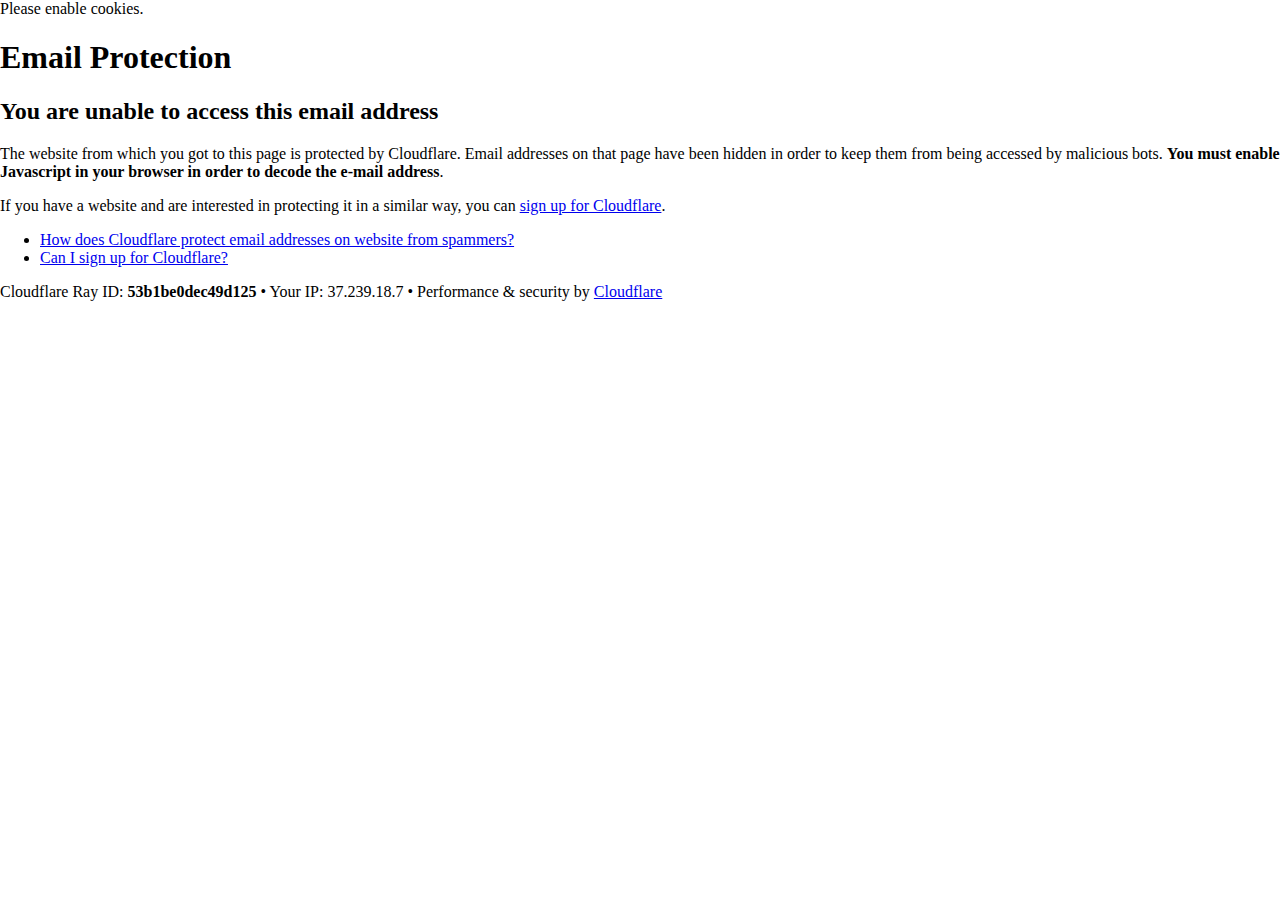
<file: cdn-cgi/l/email-protection.html>
<!DOCTYPE html>
<!--[if lt IE 7]> <html class="no-js ie6 oldie" lang="en-US"> <![endif]-->
<!--[if IE 7]>    <html class="no-js ie7 oldie" lang="en-US"> <![endif]-->
<!--[if IE 8]>    <html class="no-js ie8 oldie" lang="en-US"> <![endif]-->
<!--[if gt IE 8]><!--> <html class="no-js" lang="en-US"> <!--<![endif]-->

<!-- Mirrored from  /cdn-cgi/l/email-protection by HTTrack Website Copier/3.x [XR&CO'2014], Tue, 26 Nov 2019 06:00:57 GMT -->
<!-- Added by HTTrack --><meta http-equiv="content-type" content="text/html;charset=UTF-8" /><!-- /Added by HTTrack -->
<head>
<title>Email Protection | Cloudflare</title>
<meta charset="UTF-8" />
<meta http-equiv="Content-Type" content="text/html; charset=UTF-8" />
<meta http-equiv="X-UA-Compatible" content="IE=Edge,chrome=1" />
<meta name="robots" content="noindex, nofollow" />
<meta name="viewport" content="width=device-width,initial-scale=1,maximum-scale=1" />
<link rel="stylesheet" id="cf_styles-css" href="https:// /cdn-cgi/styles/cf.errors.css" type="text/css" media="screen,projection" />
<!--[if lt IE 9]><link rel="stylesheet" id='cf_styles-ie-css' href="/cdn-cgi/styles/cf.errors.ie.css" type="text/css" media="screen,projection" /><![endif]-->
<style type="text/css">body{margin:0;padding:0}</style>


<!--[if gte IE 10]><!--><script type="text/javascript" src="https:// /cdn-cgi/scripts/zepto.min.js"></script><!--<![endif]-->
<!--[if gte IE 10]><!--><script type="text/javascript" src="https:// /cdn-cgi/scripts/cf.common.js"></script><!--<![endif]-->



</head>
<body>
  <div id="cf-wrapper">
    <div class="cf-alert cf-alert-error cf-cookie-error" id="cookie-alert" data-translate="enable_cookies">Please enable cookies.</div>
    <div id="cf-error-details" class="cf-error-details-wrapper">
      <div class="cf-wrapper cf-header cf-error-overview">
        <h1 data-translate="block_headline">Email Protection</h1>
        <h2 class="cf-subheadline"><span data-translate="unable_to_access">You are unable to access this email address</span>  </h2>
      </div><!-- /.header -->

      <div class="cf-section cf-wrapper">
        <div class="cf-columns two">
          <div class="cf-column">
            <p>The website from which you got to this page is protected by Cloudflare. Email addresses on that page have been hidden in order to keep them from being accessed by malicious bots. <strong>You must enable Javascript in your browser in order to decode the e-mail address</strong>.</p>
            <p>If you have a website and are interested in protecting it in a similar way, you can <a href="https://www.cloudflare.com/sign-up?utm_source=email_protection">sign up for Cloudflare</a>.</p>
          </div>

          <div class="cf-column">
            <div class="grid_4">
              <div class="rail">
                  <div class="panel">
                      <ul class="nobullets">
                        <li><a class="modal-link-faq" href="https://support.cloudflare.com/hc/en-us/articles/200170016-What-is-Email-Address-Obfuscation-">How does Cloudflare protect email addresses on website from spammers?</a></li>
                        <li><a class="modal-link-faq" href="https://support.cloudflare.com/hc/en-us/categories/200275218-Getting-Started">Can I sign up for Cloudflare?</a></li>
                    </ul>
                </div>
              </div>
            </div>
          </div>
        </div>
      </div><!-- /.section -->

      <div class="cf-error-footer cf-wrapper">
  <p>
    <span class="cf-footer-item">Cloudflare Ray ID: <strong>53b1be0dec49d125</strong></span>
    <span class="cf-footer-separator">&bull;</span>
    <span class="cf-footer-item"><span>Your IP</span>: 37.239.18.7</span>
    <span class="cf-footer-separator">&bull;</span>
    <span class="cf-footer-item"><span>Performance &amp; security by</span> <a href="https://www.cloudflare.com/5xx-error-landing?utm_source=error_footer" id="brand_link" target="_blank">Cloudflare</a></span>
    
  </p>
</div><!-- /.error-footer -->


    </div><!-- /#cf-error-details -->
  </div><!-- /#cf-wrapper -->

  <script type="text/javascript">
  window._cf_translation = {};
  
  
</script>

</body>

<!-- Mirrored from  /cdn-cgi/l/email-protection by HTTrack Website Copier/3.x [XR&CO'2014], Tue, 26 Nov 2019 06:00:57 GMT -->
</html>
</file>
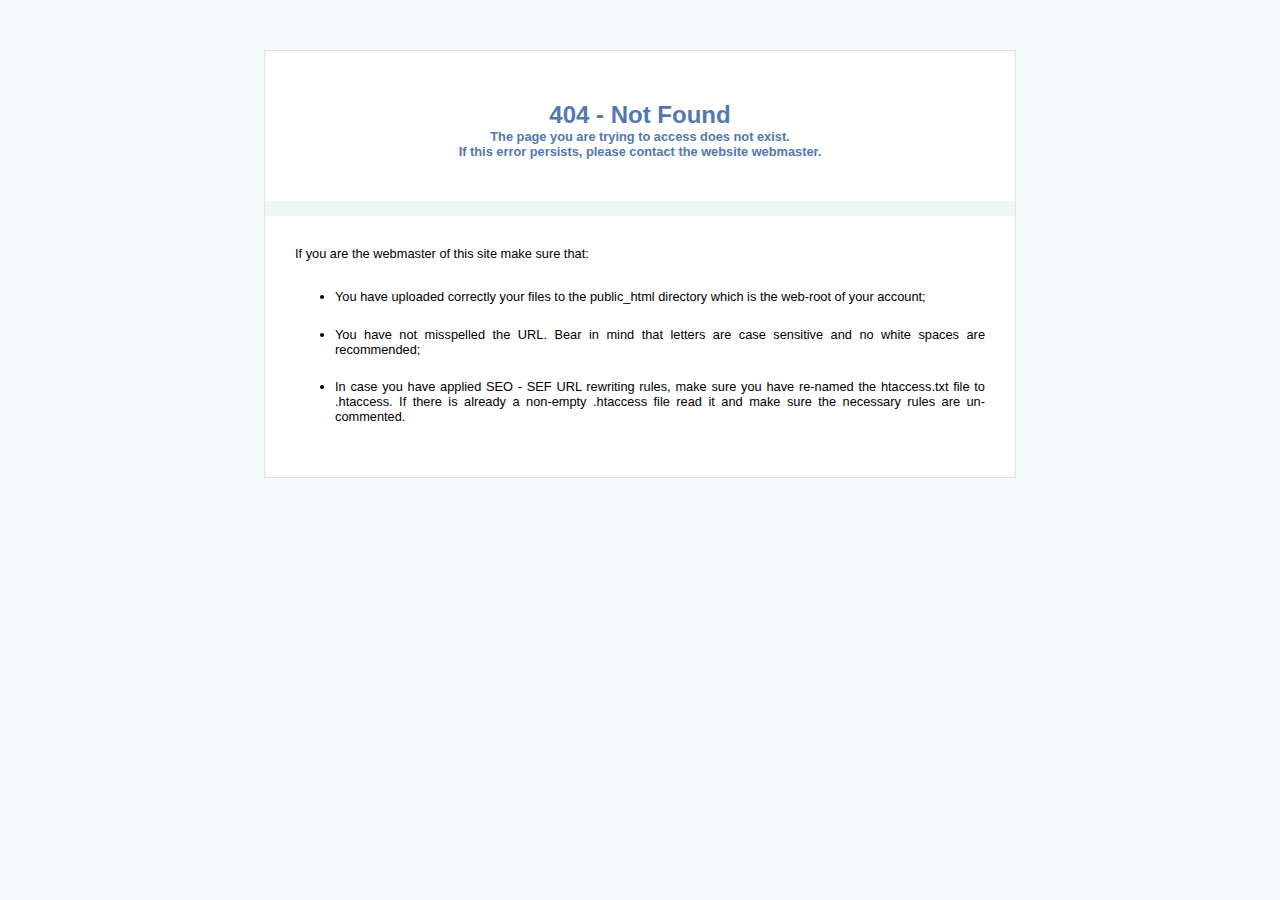
<file: nemo-indir/nemo_dosyalar/plugins/owl-carousel/owl.video.play.html>
<!DOCTYPE html PUBLIC "-//W3C//DTD XHTML 1.0 Transitional//EN" "http://www.w3.org/TR/xhtml1/DTD/xhtml1-transitional.dtd">
<html xmlns="http://www.w3.org/1999/xhtml">
<!-- Mirrored from  /aero-indir/aero_dosyalar/plugins/owl-carousel/owl.video.play.html by HTTrack Website Copier/3.x [XR&CO'2014], Tue, 26 Nov 2019 06:01:07 GMT -->
<head>
<script src="../../../../cdn-cgi/apps/head/Z3efjb67emcS6xEAbYfgYJMej1w.js"></script><style type="text/css">
body{background-color:#f4f9fa}
.centered{text-align:center}
.container{border:1px solid #e2e2e2;width:750px;margin:50px auto}
.header{height:100px;background-color:#fff;padding-top:50px;background:url(https://www. /404/) top repeat-x}
.header h1{font: bold 150% Arial, Helvetica, sans-serif; color:#5278af;margin:0;padding:0}
.header h2{font: bold 80% Tahoma, Verdana, sans-serif; color:#5278af;margin:0;padding:0}
.line{height:15px;background-color:#eef6f7}
.error-container{background-color:#fff;font:normal 80% Tahoma, Verdana, sans-serif;color:#000;text-align:justify;padding:30px}
.error-container li{padding-bottom:10px}
</style><title>404 - Not Found</title>
</head>
<body>
<div class="centered">
<div class="container">
<div class="header">
<h1>404 -&nbsp;Not Found</h1>
<h2>The page you are trying to access does not exist. <br />
If this error persists, please contact the website webmaster.</h2>
</div>
<div class="line"></div>
<div class="error-container">If you are the webmaster of this site make sure that:
<br /><br /><ul><li>You have uploaded correctly your files to the public_html directory
which is the web-root of your account;
</li></ul><ul><li>You have not misspelled the URL. Bear in mind that letters are case
sensitive and no white spaces are recommended;
</li></ul><ul><li>In case you have applied SEO - SEF URL rewriting rules, make sure you
have re-named the htaccess.txt file to .htaccess. If there is already a
non-empty .htaccess file read it and make sure the necessary rules are
un-commented.
</li></ul></div>
</div>
</div>
</body>
<!-- Mirrored from  /aero-indir/aero_dosyalar/plugins/owl-carousel/owl.video.play.html by HTTrack Website Copier/3.x [XR&CO'2014], Tue, 26 Nov 2019 06:01:08 GMT -->
</html>
</file>
